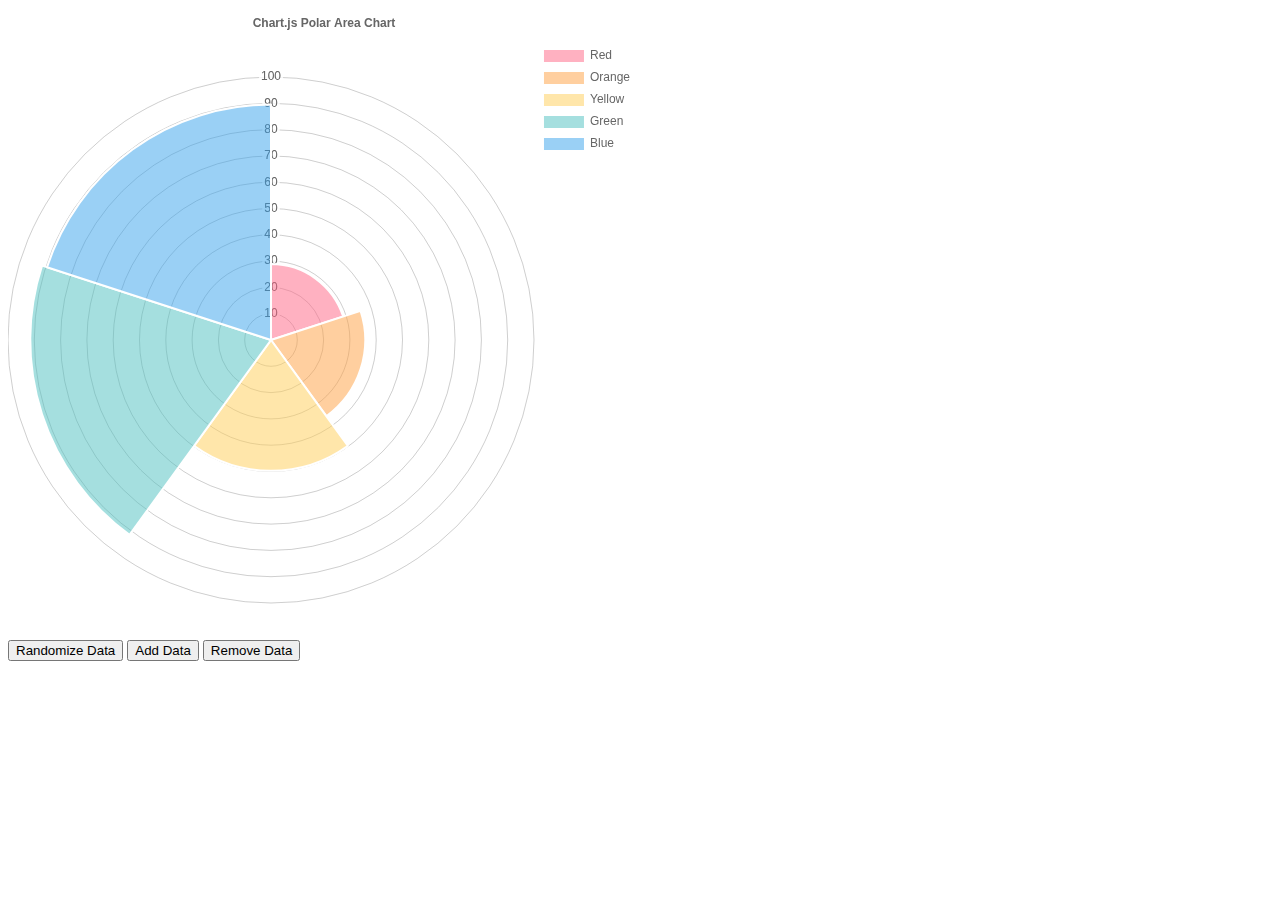
<file: resume/docs/polar-area.html>
<!doctype html>
<html>

<head>
    <title>Polar Area Chart</title>
    <script src="../assets/js/Chart.bundle.js"></script>
    <script src="../assets/js/utils.js"></script>
</head>

<body>
    <div id="canvas-holder" style="width:50%">
        <canvas id="chart-area"></canvas>
    </div>
    <button id="randomizeData">Randomize Data</button>
    <button id="addData">Add Data</button>
    <button id="removeData">Remove Data</button>
    <script>
    var randomScalingFactor = function() {
        return Math.round(Math.random() * 100);
    };

    var chartColors = window.chartColors;
    var color = Chart.helpers.color;
    var config = {
        data: {
            datasets: [{
                data: [
                    randomScalingFactor(),
                    randomScalingFactor(),
                    randomScalingFactor(),
                    randomScalingFactor(),
                    randomScalingFactor(),
                ],
                backgroundColor: [
                    color(chartColors.red).alpha(0.5).rgbString(),
                    color(chartColors.orange).alpha(0.5).rgbString(),
                    color(chartColors.yellow).alpha(0.5).rgbString(),
                    color(chartColors.green).alpha(0.5).rgbString(),
                    color(chartColors.blue).alpha(0.5).rgbString(),
                ],
                label: 'My dataset' // for legend
            }],
            labels: [
                "Red",
                "Orange",
                "Yellow",
                "Green",
                "Blue"
            ]
        },
        options: {
            responsive: true,
            legend: {
                position: 'right',
            },
            title: {
                display: true,
                text: 'Chart.js Polar Area Chart'
            },
            scale: {
              ticks: {
                beginAtZero: true
              },
              reverse: false
            },
            animation: {
                animateRotate: false,
                animateScale: true
            }
        }
    };

    window.onload = function() {
        var ctx = document.getElementById("chart-area");
        window.myPolarArea = Chart.PolarArea(ctx, config);
    };

    document.getElementById('randomizeData').addEventListener('click', function() {
        config.data.datasets.forEach(function(piece, i) {
            piece.data.forEach(function(value, j) {
                config.data.datasets[i].data[j] = randomScalingFactor();
            });
        });
        window.myPolarArea.update();
    });

    var colorNames = Object.keys(window.chartColors);
    document.getElementById('addData').addEventListener('click', function() {
        if (config.data.datasets.length > 0) {
            config.data.labels.push('data #' + config.data.labels.length);
            config.data.datasets.forEach(function(dataset) {
                var colorName = colorNames[config.data.labels.length % colorNames.length];
                dataset.backgroundColor.push(window.chartColors[colorName]);
                dataset.data.push(randomScalingFactor());
            });
            window.myPolarArea.update();
        }
    });
    document.getElementById('removeData').addEventListener('click', function() {
        config.data.labels.pop(); // remove the label first
        config.data.datasets.forEach(function(dataset) {
            dataset.backgroundColor.pop();
            dataset.data.pop();
        });
        window.myPolarArea.update();
    });
    </script>
</body>

</html>
</file>
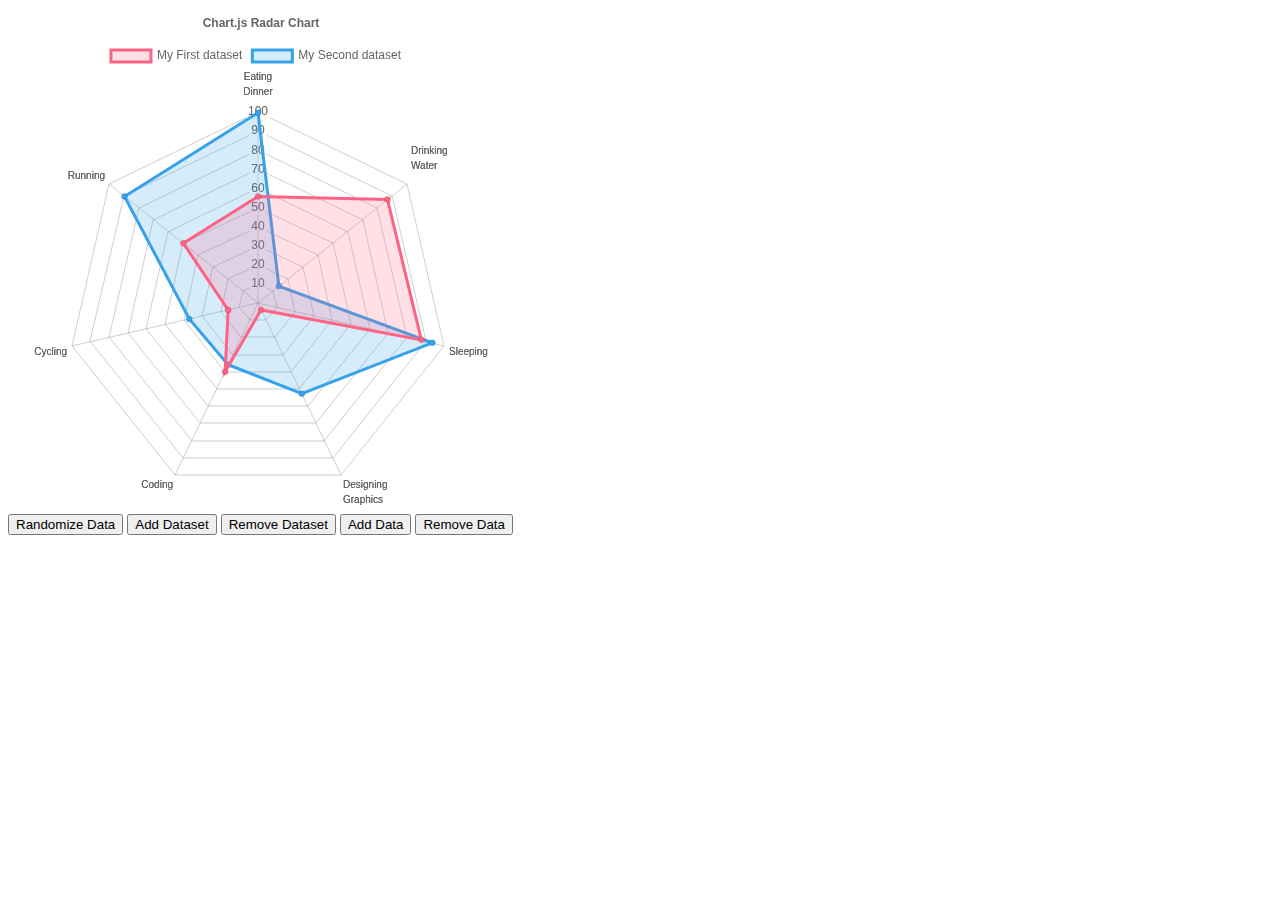
<file: resume/docs/radar.html>
<!doctype html>
<html>

<head>
    <title>Radar Chart</title>
    <script src="../assets/js/Chart.bundle.js"></script>
    <script src="../assets/js/utils.js"></script>
</head>

<body>
    <div style="width:40%">
        <canvas id="canvas"></canvas>
    </div>
    <button id="randomizeData">Randomize Data</button>
    <button id="addDataset">Add Dataset</button>
    <button id="removeDataset">Remove Dataset</button>
    <button id="addData">Add Data</button>
    <button id="removeData">Remove Data</button>
    <script>
    var randomScalingFactor = function() {
        return Math.round(Math.random() * 100);
    };

    var color = Chart.helpers.color;
    var config = {
        type: 'radar',
        data: {
            labels: [["Eating", "Dinner"], ["Drinking", "Water"], "Sleeping", ["Designing", "Graphics"], "Coding", "Cycling", "Running"],
            datasets: [{
                label: "My First dataset",
                backgroundColor: color(window.chartColors.red).alpha(0.2).rgbString(),
                borderColor: window.chartColors.red,
                pointBackgroundColor: window.chartColors.red,
                data: [
                    randomScalingFactor(),
                    randomScalingFactor(),
                    randomScalingFactor(),
                    randomScalingFactor(),
                    randomScalingFactor(),
                    randomScalingFactor(),
                    randomScalingFactor()
                ]
            }, {
                label: "My Second dataset",
                backgroundColor: color(window.chartColors.blue).alpha(0.2).rgbString(),
                borderColor: window.chartColors.blue,
                pointBackgroundColor: window.chartColors.blue,
                data: [
                    randomScalingFactor(),
                    randomScalingFactor(),
                    randomScalingFactor(),
                    randomScalingFactor(),
                    randomScalingFactor(),
                    randomScalingFactor(),
                    randomScalingFactor()
                ]
            },]
        },
        options: {
            legend: {
                position: 'top',
            },
            title: {
                display: true,
                text: 'Chart.js Radar Chart'
            },
            scale: {
              ticks: {
                beginAtZero: true
              }
            }
        }
    };

    window.onload = function() {
        window.myRadar = new Chart(document.getElementById("canvas"), config);
    };

    document.getElementById('randomizeData').addEventListener('click', function() {
        config.data.datasets.forEach(function(dataset) {
            dataset.data = dataset.data.map(function() {
                return randomScalingFactor();
            });
        });

        window.myRadar.update();
    });

    var colorNames = Object.keys(window.chartColors);
    document.getElementById('addDataset').addEventListener('click', function() {
        var colorName = colorNames[config.data.datasets.length % colorNames.length];;
        var newColor = window.chartColors[colorName];

        var newDataset = {
            label: 'Dataset ' + config.data.datasets.length,
            borderColor: newColor,
            backgroundColor: color(newColor).alpha(0.2).rgbString(),
            pointBorderColor: newColor,
            data: [],
        };

        for (var index = 0; index < config.data.labels.length; ++index) {
            newDataset.data.push(randomScalingFactor());
        }

        config.data.datasets.push(newDataset);
        window.myRadar.update();
    });

    document.getElementById('addData').addEventListener('click', function() {
        if (config.data.datasets.length > 0) {
            config.data.labels.push('dataset #' + config.data.labels.length);

            config.data.datasets.forEach(function (dataset) {
                dataset.data.push(randomScalingFactor());
            });

            window.myRadar.update();
        }
    });

    document.getElementById('removeDataset').addEventListener('click', function() {
        config.data.datasets.splice(0, 1);
        window.myRadar.update();
    });

    document.getElementById('removeData').addEventListener('click', function() {
        config.data.labels.pop(); // remove the label first

        config.data.datasets.forEach(function(dataset) {
            dataset.data.pop();
        });

        window.myRadar.update();
    });
    </script>
</body>

</html>
</file>
